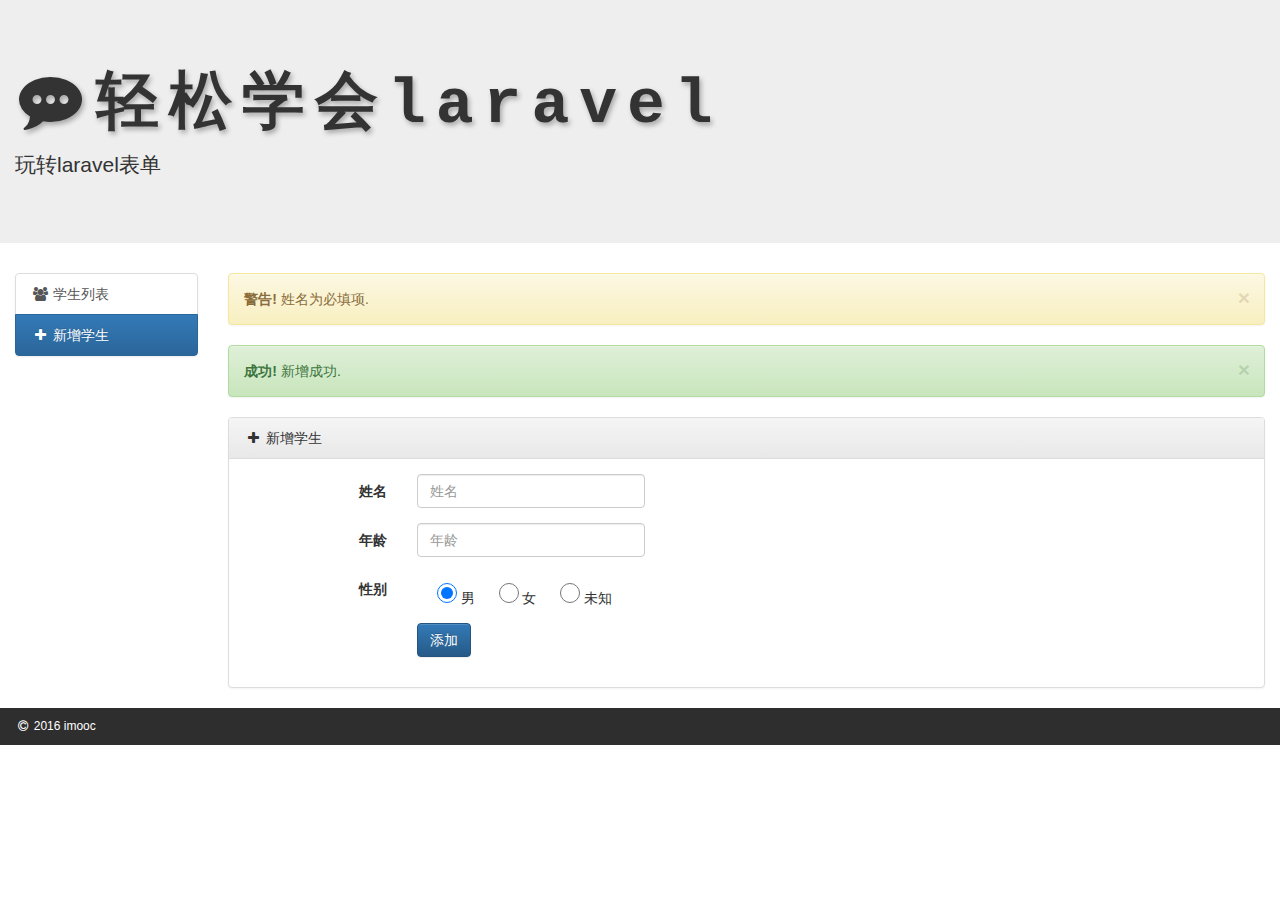
<file: add.html>
<!doctype html>
<html lang="en">
<head>
    <meta charset="UTF-8">
    <meta name="viewport"
          content="width=device-width, user-scalable=no, initial-scale=1.0, maximum-scale=1.0, minimum-scale=1.0">
    <meta http-equiv="X-UA-Compatible" content="ie=edge">
    <link rel="stylesheet" href="css/bootstrap.min.css">
    <link rel="stylesheet" href="css/bootstrap-theme.min.css">
    <link rel="stylesheet" href="css/font-awesome.min.css">
    <link rel="stylesheet" href="css/reset.css">
    <link rel="stylesheet" href="css/style.css">
    <title>新增</title>
</head>
<body>
<header class="jumbotron">
    <div class="container-fluid">
        <h1><i class="fa fa-fw fa-commenting"></i>轻松学会laravel</h1>
        <p>玩转laravel表单</p>
    </div>
</header>
<main class="container-fluid">
    <div class="row">
        <div class="col-md-2">
            <div class="list-group">
                <a href="#" class="list-group-item">
                    <i class="fa fa-fw fa-users"></i> 学生列表
                </a>
                <a href="#" class="list-group-item active">
                    <i class="fa fa-fw fa-plus"></i> 新增学生
                </a>
            </div>
        </div>
        <div class="col-md-10">
            <div class="alert alert-warning alert-dismissible fade in" role="alert">
                <button type="button" class="close" data-dismiss="alert" aria-label="Close"><span aria-hidden="true">×</span></button>
                <strong>警告!</strong> 姓名为必填项.
            </div>
            <div class="alert alert-success alert-dismissible fade in" role="alert">
                <button type="button" class="close" data-dismiss="alert" aria-label="Close"><span aria-hidden="true">×</span></button>
                <strong>成功!</strong> 新增成功.
            </div>
            <div class="panel panel-default">
                <div class="panel-heading"><i class="fa fa-fw fa-plus"></i> 新增学生</div>
                <div class="panel-body">
                    <form class="form-horizontal" method="get" action="">
                        <div class="form-group">
                            <label for="姓名" class="col-sm-2 control-label">姓名</label>
                            <div class="col-sm-3">
                                <input type="text" class="form-control" id="姓名" placeholder="姓名">
                            </div>
                        </div>

                        <div class="form-group">
                            <label for="年龄" class="col-sm-2 control-label">年龄</label>
                            <div class="col-sm-3">
                                <input type="number" class="form-control" id="年龄" placeholder="年龄">
                            </div>
                        </div>

                        <div class="form-group">
                            <label class="col-sm-2 control-label">性别</label>
                            <div class="col-sm-3">
                                <div class="checkbox">
                                    <label>
                                        <input type="radio" name="sex" value="1" checked> 男
                                    </label>
                                    <label>
                                        <input type="radio" name="sex" value="2"> 女
                                    </label>
                                    <label>
                                        <input type="radio" name="sex" value="0"> 未知
                                    </label>
                                </div>
                            </div>
                        </div>
                        <div class="form-group">
                            <div class="col-sm-offset-2 col-sm-3">
                                <button type="submit" class="btn btn-primary">添加</button>
                            </div>
                        </div>
                    </form>
                </div>
            </div>
        </div>
    </div>
</main>
<footer class="container-fluid">
    <i class="fa fa-fw fa-copyright"></i> 2016 imooc
</footer>
</body>
</html>
<script src="js/jquery-1.12.4.min.js"></script>
<script src="js/bootstrap.min.js"></script>
<script src="js/init.js"></script>
</file>
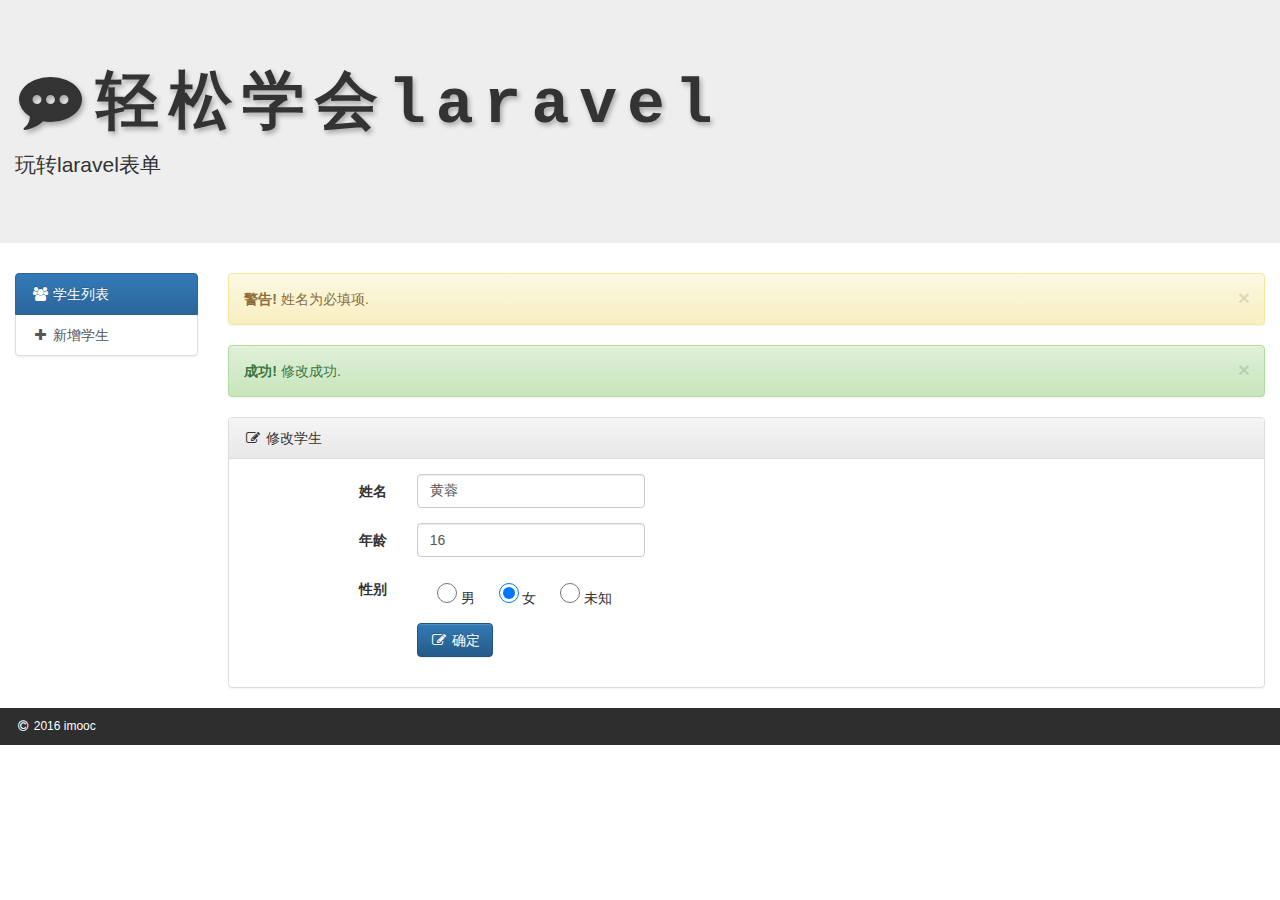
<file: edit.html>
<!doctype html>
<html lang="en">
<head>
    <meta charset="UTF-8">
    <meta name="viewport"
          content="width=device-width, user-scalable=no, initial-scale=1.0, maximum-scale=1.0, minimum-scale=1.0">
    <meta http-equiv="X-UA-Compatible" content="ie=edge">
    <link rel="stylesheet" href="css/bootstrap.min.css">
    <link rel="stylesheet" href="css/bootstrap-theme.min.css">
    <link rel="stylesheet" href="css/font-awesome.min.css">
    <link rel="stylesheet" href="css/reset.css">
    <link rel="stylesheet" href="css/style.css">
    <title>修改</title>
</head>
<body>
<header class="jumbotron">
    <div class="container-fluid">
        <h1><i class="fa fa-fw fa-commenting"></i>轻松学会laravel</h1>
        <p>玩转laravel表单</p>
    </div>
</header>
<main class="container-fluid">
    <div class="row">
        <div class="col-md-2">
            <div class="list-group">
                <a href="#" class="list-group-item active">
                    <i class="fa fa-fw fa-users"></i> 学生列表
                </a>
                <a href="#" class="list-group-item">
                    <i class="fa fa-fw fa-plus"></i> 新增学生
                </a>
            </div>
        </div>
        <div class="col-md-10">
            <div class="alert alert-warning alert-dismissible fade in" role="alert">
                <button type="button" class="close" data-dismiss="alert" aria-label="Close"><span aria-hidden="true">×</span></button>
                <strong>警告!</strong> 姓名为必填项.
            </div>
            <div class="alert alert-success alert-dismissible fade in" role="alert">
                <button type="button" class="close" data-dismiss="alert" aria-label="Close"><span aria-hidden="true">×</span></button>
                <strong>成功!</strong> 修改成功.
            </div>
            <div class="panel panel-default">
                <div class="panel-heading"><i class="fa fa-fw fa-edit"></i> 修改学生</div>
                <div class="panel-body">
                    <form class="form-horizontal" method="get" action="">
                        <div class="form-group">
                            <label for="姓名" class="col-sm-2 control-label">姓名</label>
                            <div class="col-sm-3">
                                <input type="text" class="form-control" id="姓名" placeholder="姓名" value="黄蓉">
                            </div>
                        </div>

                        <div class="form-group">
                            <label for="年龄" class="col-sm-2 control-label">年龄</label>
                            <div class="col-sm-3">
                                <input type="number" class="form-control" id="年龄" placeholder="年龄" value="16">
                            </div>
                        </div>

                        <div class="form-group">
                            <label class="col-sm-2 control-label">性别</label>
                            <div class="col-sm-3">
                                <div class="checkbox">
                                    <label>
                                        <input type="radio" name="sex" value="1"> 男
                                    </label>
                                    <label>
                                        <input type="radio" name="sex" value="2" checked> 女
                                    </label>
                                    <label>
                                        <input type="radio" name="sex" value="0"> 未知
                                    </label>
                                </div>
                            </div>
                        </div>
                        <div class="form-group">
                            <div class="col-sm-offset-2 col-sm-3">
                                <button type="submit" class="btn btn-primary"><i class="fa fa-fw fa-edit"></i> 确定</button>
                            </div>
                        </div>
                    </form>
                </div>
            </div>
        </div>
    </div>
</main>
<footer class="container-fluid">
    <i class="fa fa-fw fa-copyright"></i> 2016 imooc
</footer>
</body>
</html>
<script src="js/jquery-1.12.4.min.js"></script>
<script src="js/bootstrap.min.js"></script>
<script src="js/init.js"></script>
</file>
<file: css/style.css>
/*common start*/
h1{
    letter-spacing: 10px;
    font-family: courier new;
    font-weight: bold;
    color: #505050;
    text-shadow: 2px 3px 5px rgba(0,0,0,.3);
}
footer{
    background: #2e2e2e;
    color:#fff;
    font-size: 12px;
    padding-top:10px;
    padding-bottom:10px;
}
/*common end*/
</file>
